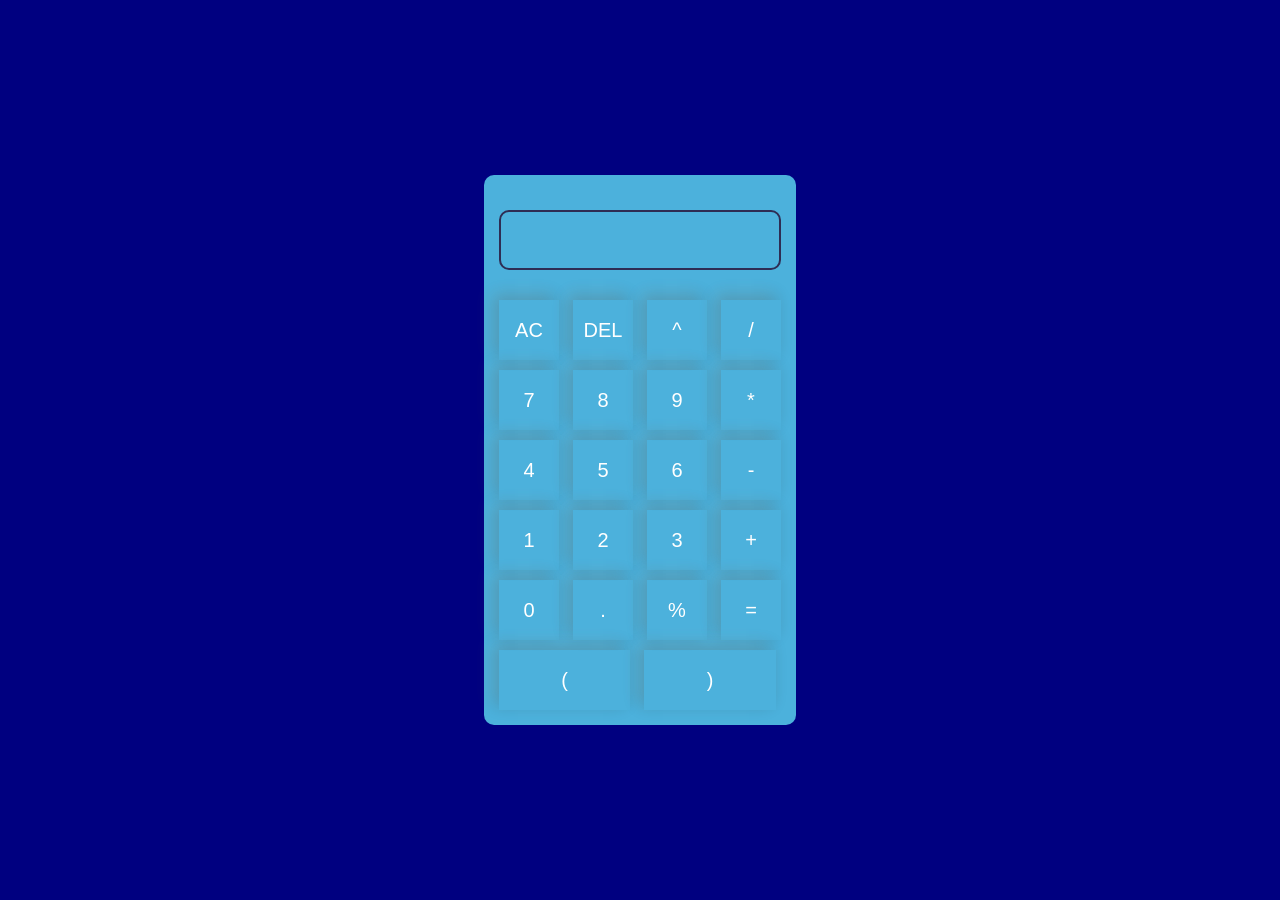
<file: calculator/index.html>
<!DOCTYPE html>
<html lang="en">
<head>
    <meta charset="UTF-8">
    <meta name="viewport" content="width=device-width, initial-scale=1.0">
    <title>Document</title>
    <link rel="stylesheet" href="style.css">
</head>
<body>
    <div class="container">
        <div class="calculator">
                <div class="display">
                    <input type="text" id="show" disabled>
                  </div>
                  <div class="btns">
                    <button class="button">AC</button>         
                    <button class="button">DEL</button>
                    <button class="button">^</button>
                    <button class="button">/</button>

                  </div>
                  <div class="btns">
                    <button class="button">7</button>         
                    <button class="button">8</button>
                    <button class="button">9</button>
                    <button class="button">*</button>

                  </div>  
                    <div class="btns">
                    <button class="button">4</button>         
                    <button class="button">5</button>
                    <button class="button">6</button>
                    <button class="button">-</button>

                  </div>
                    <div class="btns">
                    <button class="button">1</button>         
                    <button class="button">2</button>
                    <button class="button">3</button>
                    <button class="button">+</button>

                  </div>
                <div class="btns">
                    <button class="button">0</button> 
                    <button class="button">.</button> 
                    <button class="button">%</button>
                    <button class="button">=</button>
                </div>
                 <div class="btns">
                    <button class="button bracket" >(</button> 
                    <button class="button bracket" >)</button>
                </div>
        </div>
    </div>

    <script src="script.js"></script>
</body>
</html>
</file>
<file: calculator/style.css>
*{
    margin: 0;
    padding: 0;
    box-sizing: border-box;
}
.container{
    width: 100%;
    height: 100vh;
    background: navy;
    display: flex;
    align-items: center;
    justify-content: center;
}
.calculator{
    background-color: rgb(76, 177, 220);
    padding: 10px;
    border-radius: 10px;
}
.calculator input{
    border: 2px solid rgb(46, 45, 84);
    outline: 0;
    width: 60px;
    padding: 10px;
    height: 60px;
    background: transparent;
    font-size: 20px;
    color: white;
    cursor: pointer;
    margin: 5px;
    box-shadow: -8px -8px 15px rgba(255,255,225,0.1),-5px -5px 15px rgba(0,0,0,0.2);
}
button{
     border: 0;
    outline: 0;
    width: 60px;
    height: 60px;
    background: transparent;
    font-size: 20px;
    color: white;
    cursor: pointer;
    margin: 5px;
    box-shadow: -8px -8px 15px rgba(255,255,225,0.1),-5px -5px 15px rgba(0,0,0,0.2);
}
.calculator .display{
    display: flex;
    justify-content: flex-end;
    margin: 20px 0px;
}
.calculator .display input{
    flex: 1;
    font-size: 40px;
    box-shadow: none;  
    border-radius: 10px;
    text-align: right;
}
.bracket{
width: 45%;}
</file>
